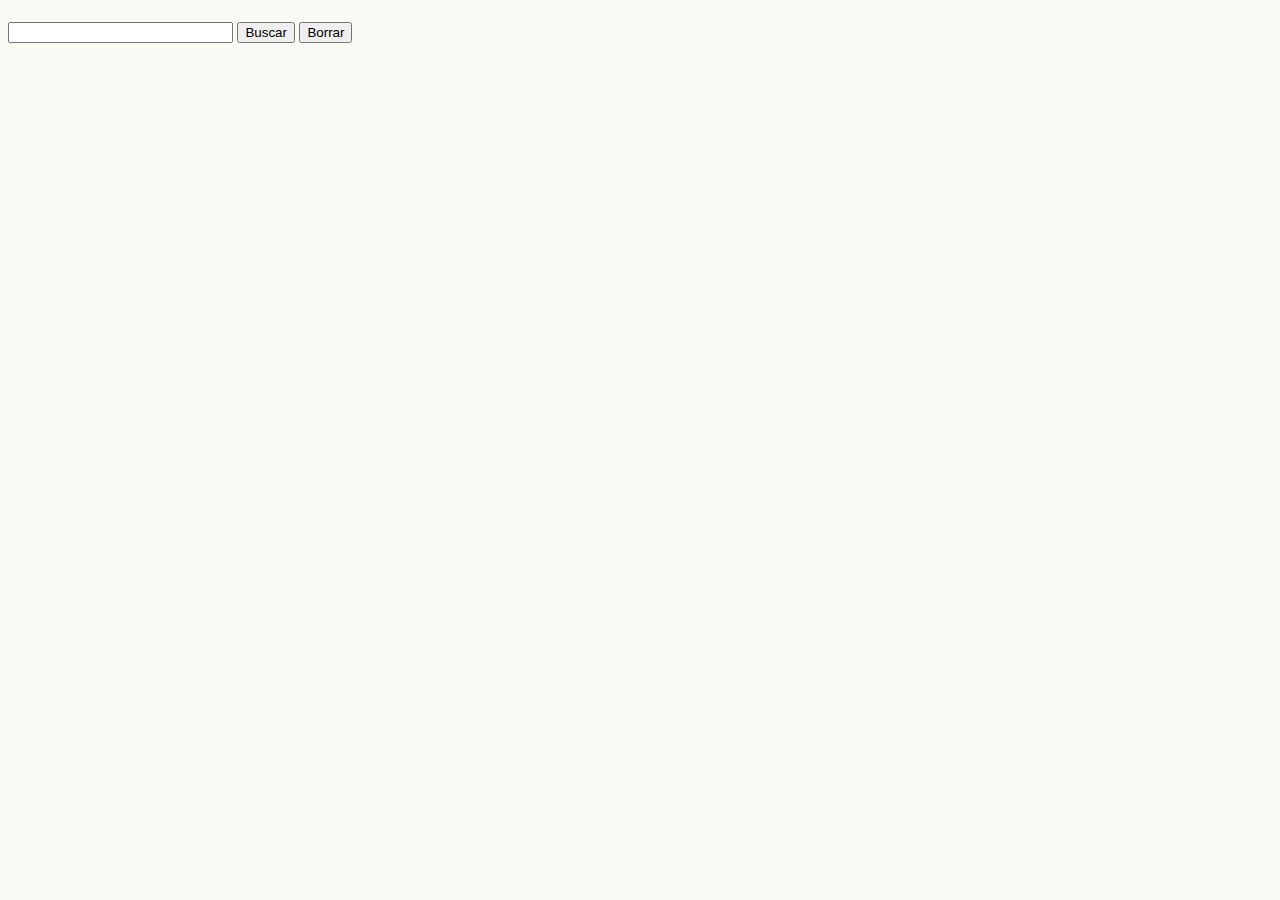
<file: parcial final LIC/menu/buscador.html>
<!DOCTYPE HTML PUBLIC "-//W3C//DTD HTML 4.01 Transitional//EN" "http://www.w3.org/TR/html4/loose.dtd">

<html>

<head>
<title>Buscador</title>
<meta HTTP-EQUIV="Content-Type" CONTENT="text/html; charset=iso-8859-1">
<script type="text/javascript" language="javascript" src="js/dbs.js"></script>
<script type="text/javascript" language="javascript" src="js/buscador.js"></script>
<script type="text/javascript" language="javascript">MuestraEstilos();</script>
</head>

<body onLoad="MuestraBuscador()">

	
	<div id="areaDatos" style="position:absolute;"></div>
</body>
</html>
</file>
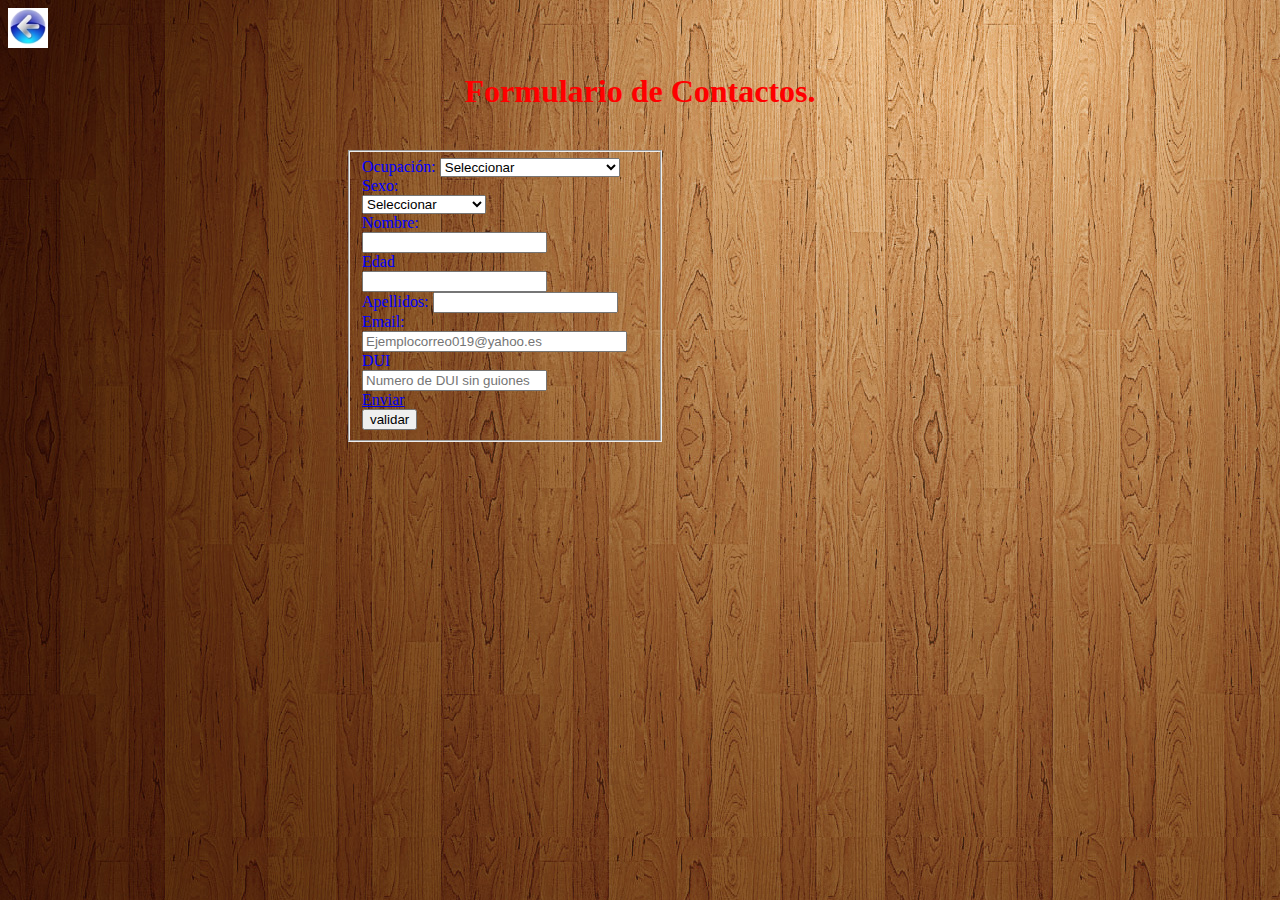
<file: parcial final LIC/menu/contactos.html>
<!DOCTYPE html>
<html>
<head>
<title></title>
<script src="js/exprecionesregulares.js"></script>
</head>
<style>

h1{
text-align:center;
color:red;
}

body{
background-image:url("imagenes/woodV.jpg");
}

fieldset{
margin-left:340px;
margin-right:610px;
margin-top:40px;
color:blue;
}

</style>

<body>
<a href="../index.html"><img src="imagenes/icono.jpg" width="40" height="40"  /></a> 

<h1>Formulario de Contactos.</h1>

<form name="conmen" method="post" action="">
                   
                    <fieldset>						                     
                            
                                <label for="name">Ocupaci&oacute;n:</label>
                                <select name="statusflight" id="statusflight" style="width: 180px;">
                                    <option value="completed_flight">Seleccionar</option>
                                    <option value="yes">Estudiante.</option>
                                    <option value="no">Trabajador Profesional.</option>
									<option value="otros">Otros.</option>
                                </select>
                            
							<br>
                            
                                <label for="name">Sexo:</label><br>
                                <select size="1" id="country" name="sexo" style="width: 124px;">
                                    
									<option selected value="">Seleccionar</option>
                                    <option value="KBL">Masculino</option>
                                    <option value="TIA">Femenino</option>
                                    
                                </select>
                            
							<br>
							
                                <label for="fname">
                                    Nombre:</label><br>
									
                               <input  id="fname"  type="text"    onkeypress="return soloLetras(event)"/>
                            
							<br>
							
							    <label for="edad">Edad</label><br>
							   
                               <input type="text" name="edad" id="edad"/>								
							<br>
							
                                <label for="apellido">
                                    Apellidos:</label>
                                
								<input id="apellido" type="text" name="apellido"  />
							
							<br>
							
							    <label for="correo">
                                    Email:</label><br>
									
                                <input id="e-mail" name="email"  type="text"  placeholder="Ejemplocorreo019@yahoo.es"  class="forminput" onclick="validar_correo();" size="30" maxlength="45" />
                     	
						    <br>
							 <label for="DUI">DUI</label><br>
		                     
							 <input id="numdui" name="numdui" type="text" placeholder="Numero de DUI sin guiones" required>
		
						
       						<br>
							
						    <div class="btnnext">
                            <a href="usuario.html" onclick="validaciones()"  >Enviar</a></div>
						<input type="submit" onclick="validaciones()" value="validar">
					</fieldset>
                    
</form>
</body>
</html>
</file>
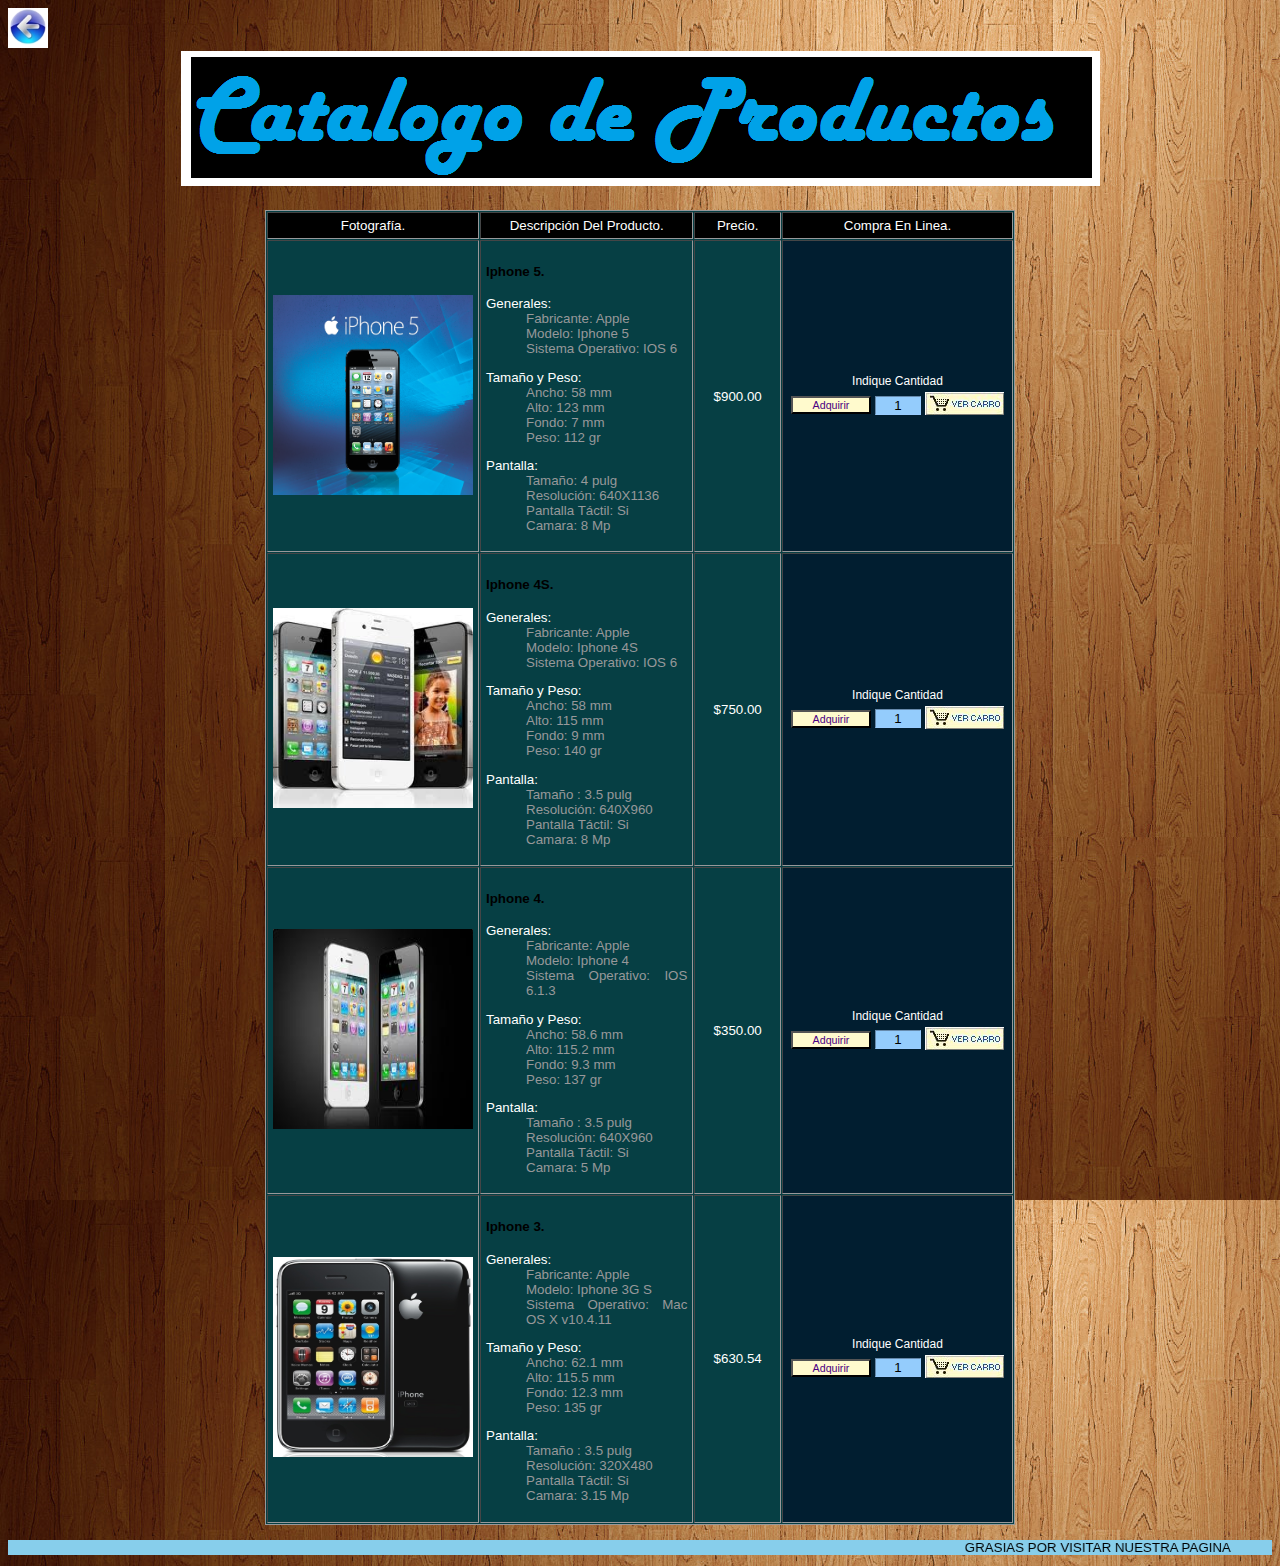
<file: parcial final LIC/menu/iphone.html>
<!DOCTYPE html >
<html>
  <head>
    <meta charset="utf8" />
    <link rel="stylesheet" href="./css/estilo.css" />
    <script type="text/javascript" src="./js/java.js"></script>
  </head>
<body>

<a href="../index.html"><img src="imagenes/icono.jpg" width="40" height="40"  /></a>
  <div class="Estilo1">
	  <img src= "imagenes/catalogo.png">
	</div>
<br>
<table width="750" border="1" align="center" cellpadding="5" cellspacing="1" class="bordetablaexterior">
<tbody>
	<tr id="uno">
		<td width="20" id="dos">
			<div align="center">
				<span class="Estilo2">Fotograf&iacute;a.</span>
			</div>
		</td>
	<td width="220" id="dos">
		<div align="center">
			<span class="Estilo2">Descripci&oacute;n Del Producto.</span>
		</div>
	</td>
	<td width="80" id="dos">
		<div align="center">
			<span class="Estilo2">Precio.</span>
		</div>
	</td>
	<td width="80" id="dos">
		<div align="center">
			<span class="Estilo2">Compra En Linea.</span>
		</div>
	</td>
	</tr>
	<tr>
		<td>
			<img src="imagenes/iphone.png" width="200" height="200" border="0">
		</td>
	<td id="tres">
	<h4>Iphone 5.</h4>
		
			<dl>
				<dt>Generales:</dt>
					<dd>Fabricante: Apple</dd>
					<dd>Modelo: Iphone 5</dd>
					<dd>Sistema Operativo: IOS 6</dd>
			</dl>
			
			<dl>
				<dt>Tamaño y Peso:</dt>
					<dd>Ancho: 58 mm</dd>
					<dd>Alto: 123 mm</dd>
					<dd>Fondo: 7 mm</dd>
					<dd>Peso: 112 gr</dd>
			</dl>
			
			<dl>
				<dt>Pantalla:</dt>
					<dd>Tamaño: 4 pulg</dd>
					<dd>Resoluci&oacute;n: 640X1136</dd>
					<dd>Pantalla T&aacute;ctil: Si</dd>
					<dd>Camara: 8 Mp</dd>
			</dl>

	</td>
	<td id="seis">$900.00</td>
	<td id="cuatro">
		<table>
			<tr>
				<td colspan="3" id="cinco">Indique Cantidad</td>
			</tr>
	<tr>
		<td>
			<form name="order">
			<input onClick="meterencarro(this.form)" type="button" id="boton" value="Adquirir">
		</td>
	<td>
		<input maxlength=2 id="inputs" size="2" value="1" name="numpedido">
	</td>
	<td>
		<a href="./pedido.html"><img src="imagenes/varcarro.jpg" width="79" height="23" border="0">
		</a>
	</td>
		<input type="hidden" value="900.00" name="precio">
		<input type="hidden" value="Iphone  5." name="producto"> 
		<input type="hidden" value="ID373-5" name="referencia">
			</form>
	</tr>
	</table>
		</td>
		</tr>
	<tr>
	<td>
	<img src="imagenes/4s.jpg" width="200" height="200" border="0">
	</td>
	<td id="tres">

		<h4>Iphone 4S.</h4>
		
			<dl>
				<dt>Generales:</dt>
					<dd>Fabricante: Apple</dd>
					<dd>Modelo: Iphone 4S</dd>
					<dd>Sistema Operativo: IOS 6</dd>
			</dl>
			
			<dl>
				<dt>Tamaño y Peso:</dt>
					<dd>Ancho: 58 mm</dd>
					<dd>Alto: 115 mm</dd>
					<dd>Fondo: 9 mm</dd>
					<dd>Peso: 140 gr</dd>
			</dl>
			
			<dl>
				<dt>Pantalla:</dt>
					<dd>Tamaño : 3.5 pulg</dd>
					<dd>Resoluci&oacute;n: 640X960</dd>
					<dd>Pantalla T&aacute;ctil: Si</dd>
					<dd>Camara: 8 Mp</dd>
			</dl>
	</td>
	<td id="seis">$750.00</td>
	<td id="cuatro">
		<table>
			<tr>
				<td colspan="3" id="cinco">Indique Cantidad</td>
			</tr>
	<tr>
	<td>
		<form name="order">
		<input onClick="meterencarro(this.form)" type="button" id="boton" value="Adquirir"></td>
	<td>
		<input maxlength=2 id="inputs" size="2" value="1" name="numpedido">
	</td>
	<td>
		<a href="./pedido.html"><img src="imagenes/varcarro.jpg" width="79" height="23" border="0">
		</a>
	</td>
		<input type="hidden" value="750.00" name="precio">
		<input type="hidden" value="Iphone  4S." name="producto"> 
		<input type="hidden" value="ID471-6" name="referencia">
		</form>
	</tr>
	</table>
		</td>
		</tr>
	<tr>
	<td>
	<img src="imagenes/iphone4.jpg" width="200" height="200" border="0">
	</td>
	<td id="tres">
	
		<h4>Iphone 4.</h4>
		
			<dl>
				<dt>Generales:</dt>
					<dd>Fabricante: Apple</dd>
					<dd>Modelo: Iphone 4</dd>
					<dd>Sistema Operativo: IOS 6.1.3</dd>
			</dl>
			
			<dl>
				<dt>Tamaño y Peso:</dt>
					<dd>Ancho: 58.6 mm</dd>
					<dd>Alto: 115.2 mm</dd>
					<dd>Fondo: 9.3 mm</dd>
					<dd>Peso: 137 gr</dd>
			</dl>
			
			<dl>
				<dt>Pantalla:</dt>
					<dd>Tamaño : 3.5 pulg</dd>
					<dd>Resoluci&oacute;n: 640X960</dd>
					<dd>Pantalla T&aacute;ctil: Si</dd>
					<dd>Camara: 5 Mp</dd>
			</dl>
	</td>
	<td id="seis">$350.00</td>
	<td id="cuatro">
	<table>
		<tr>
			<td colspan="3" id="cinco">Indique Cantidad</td>
		</tr>
	<tr>
		<td>
			<form name="order">
			<input onClick="meterencarro(this.form)" type="button" id="boton" value="Adquirir">
		</td>
		<td>
			<input maxlength=2 id="inputs" size="2" value="1" name="numpedido">
		</td>
		<td>
			<a href="./pedido.html"><img src="imagenes/varcarro.jpg" width="79" height="23" border="0">
			</a>
		</td>
			<input type="hidden" value="350.00" name="precio">
			<input type="hidden" value="Iphone  4." name="producto"> 
			<input type="hidden" value="ID214-7" name="referencia">
			</form>
	</tr>
	</table>
		</td>
		</tr>
	<tr>
		<td>
			<img src="imagenes/iphone3.jpg" width="200" height="200" border="0">
		</td>
	<td id="tres">
		
		<h4>Iphone 3.</h4>
		
			<dl>
				<dt>Generales:</dt>
					<dd>Fabricante: Apple</dd>
					<dd>Modelo: Iphone 3G S</dd>
					<dd>Sistema Operativo: Mac OS X v10.4.11</dd>
			</dl>
			
			<dl>
				<dt>Tamaño y Peso:</dt>
					<dd>Ancho: 62.1 mm</dd>
					<dd>Alto: 115.5 mm</dd>
					<dd>Fondo: 12.3 mm</dd>
					<dd>Peso: 135 gr</dd>
			</dl>
			
			<dl>
				<dt>Pantalla:</dt>
					<dd>Tamaño : 3.5 pulg</dd>
					<dd>Resoluci&oacute;n: 320X480</dd>
					<dd>Pantalla T&aacute;ctil: Si</dd>
					<dd>Camara: 3.15 Mp</dd>
			</dl>
	</td>
	<td id="seis">$630.54</td>
	<td id="cuatro">
		<table>
			<tr>
				<td colspan="3" id="cinco">Indique Cantidad</td>
			</tr>
	<tr>
		<td>
			<form name="order">
			<input onClick="meterencarro(this.form)" type="button" id="boton" value="Adquirir">
		</td>
	<td>
		<input maxlength=2 id="inputs" size="2" value="1" name="numpedido">
	</td>
	<td>
		<a href="./pedido.html"><img src="imagenes/varcarro.jpg" width="79" height="23" border="0" alt="">
		</a>
	</td>
	<input type="hidden" value="630.54" name="precio">
	<input type="hidden" value="Iphone 3." name="producto"> 
	<input type="hidden" value="ID411-8" name="referencia">
			</form>
	</tr>
	</table>
		</td>
		</tr>
</tbody>
</table>
<br>
<div align="center">
	<marquee onmouseover="this.stop()" onmouseout="this.start()" scrollamount="5" scrolldelay="50" behavior="alternate" bgcolor="skyblue">GRASIAS POR VISITAR NUESTRA PAGINA</marquee>
	<br>
	</div>
</body>
</html>
</file>
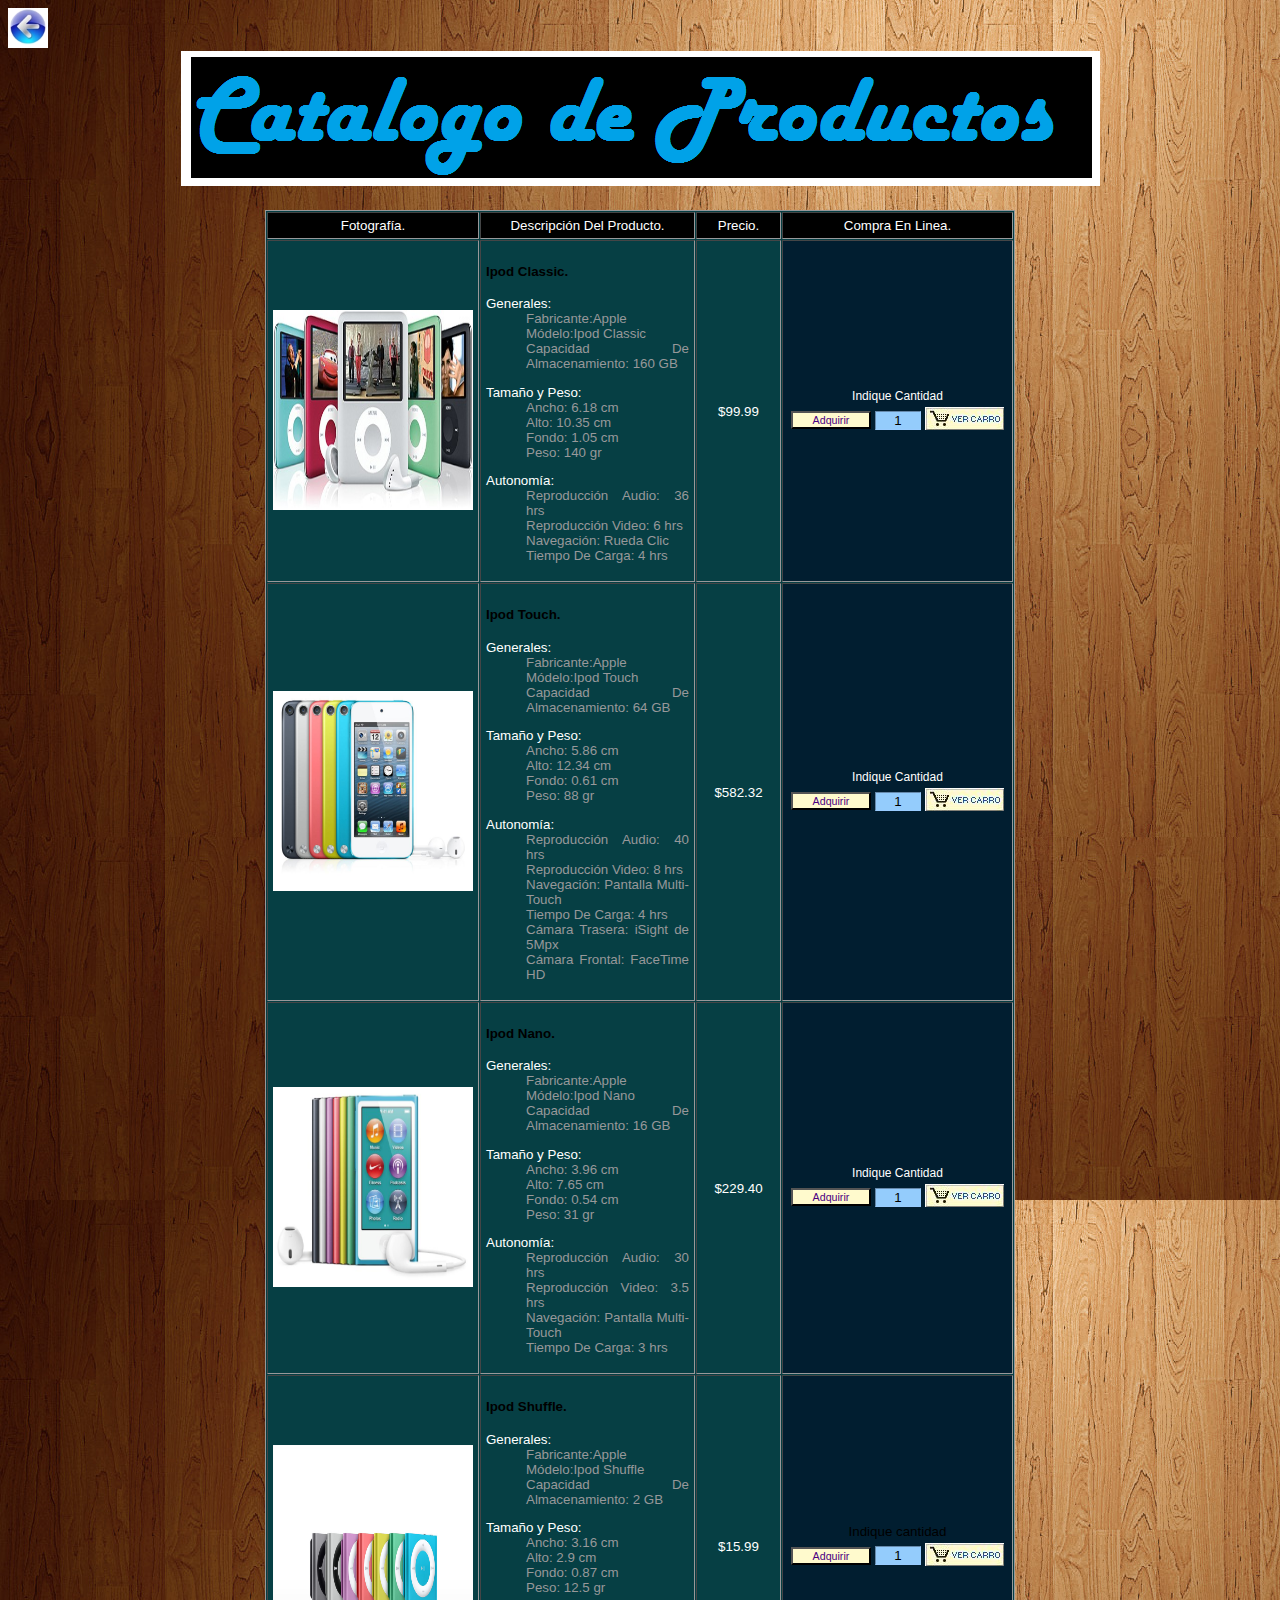
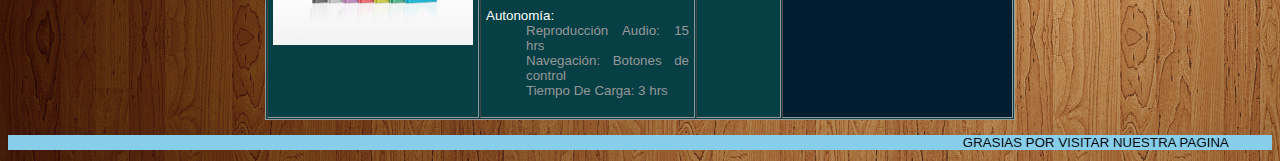
<file: parcial final LIC/menu/ipods.html>
<!DOCTYPE html >
<html>
  <head>
    <meta charset="utf8" />
    <link rel="stylesheet" href="./css/estilo.css" />
    <script type="text/javascript" src="./js/java.js"></script>
    
  </head>
<body>

<a href="../index.html"><img src="imagenes/icono.jpg" width="40" height="40"  /></a>
  <div class="Estilo1">
	  <img src= "imagenes/catalogo.png">
	</div>
<br>
<table width="750" border="1" align="center" cellpadding="5" cellspacing="1" class="bordetablaexterior">
<tbody>
	<tr id="uno">
		<td width="20" id="dos">
			<div align="center">
				<span class="Estilo2">Fotograf&iacute;a.</span>
			</div>
		</td>
		<td width="220" id="dos">
			<div align="center">
				<span class="Estilo2">Descripci&oacute;n Del Producto.</span>
			</div>
		</td>
		<td width="80" id="dos">
				<div align="center">
					<span class="Estilo2">Precio.</span>
				</div>
		</td>
		<td width="80" id="dos">
			<div align="center">
				<span class="Estilo2">Compra En Linea.</span>
			</div>
		</td>
	</tr>

	<tr>
		<td>
			<img src="imagenes/ipo1.jpg" width="200" height="200" border="0">
		</td>
	<td id="tres">
	<h4>Ipod Classic.</h4>
		
			<dl>
				<dt>Generales:</dt>
					<dd>Fabricante:Apple</dd>
					<dd>M&oacute;delo:Ipod Classic</dd>
					<dd>Capacidad De Almacenamiento: 160 GB</dd>
			</dl>
			
			<dl>
				<dt>Tamaño y Peso:</dt>
					<dd>Ancho: 6.18 cm</dd>
					<dd>Alto: 10.35 cm</dd>
					<dd>Fondo: 1.05 cm</dd>
					<dd>Peso: 140 gr</dd>
			</dl>
			
			<dl>
				<dt>Autonom&iacute;a:</dt>
					<dd>Reproducci&oacute;n Audio: 36 hrs</dd>
					<dd>Reproducci&oacute;n Video: 6 hrs</dd>
					<dd>Navegaci&oacute;n: Rueda Clic</dd>
					<dd>Tiempo De Carga: 4 hrs </dd>
			</dl>

	</td>
	<td id="seis">$99.99</td>
	<td id="cuatro">
		<table>
			<tr>
			<td colspan="3" id="cinco">Indique Cantidad</td>
			</tr>
	<tr>
		<td>
			<form name="order">
			<input onClick="meterencarro(this.form)" type="button" id="boton" value="Adquirir">
		</td>
		<td>
			<input maxlength=2 id="inputs" size="2" value="1" name="numpedido">
		</td>
		<td>
			<a href="./pedido.html">
				<img src="imagenes/varcarro.jpg" width="79" height="23" border="0">
			</a>
		</td>
		<input type="hidden" value="99.99" name="precio">
		<input type="hidden" value="Ipod Classic." name="producto"> 
		<input type="hidden" value="ID375-7" name="referencia">
			</form>
	</tr>
	</table>
		</td>
		</tr>
	<tr>
		<td>
			<img src="imagenes/ipo2.jpg" width="200" height="200" border="0">
	</td>
	<td id="tres">

		<h4>Ipod Touch.</h4>
		
				<dl>
				<dt>Generales:</dt>
					<dd>Fabricante:Apple</dd>
					<dd>M&oacute;delo:Ipod Touch </dd>
					<dd>Capacidad De Almacenamiento: 64 GB</dd>
			</dl>
			
			<dl>
				<dt>Tamaño y Peso:</dt>
					<dd>Ancho: 5.86 cm</dd>
					<dd>Alto: 12.34 cm</dd>
					<dd>Fondo: 0.61 cm</dd>
					<dd>Peso: 88 gr</dd>
			</dl>
			
			<dl>
				<dt>Autonom&iacute;a:</dt>
					<dd>Reproducci&oacute;n Audio: 40 hrs</dd>
					<dd>Reproducci&oacute;n Video: 8 hrs</dd>
					<dd>Navegaci&oacute;n: Pantalla Multi-Touch</dd>
					<dd>Tiempo De Carga: 4 hrs </dd>
					<dd>C&aacute;mara Trasera: iSight de 5Mpx </dd>
				    <dd>C&aacute;mara Frontal: FaceTime HD </dd>
			</dl>
	</td>
	<td id="seis">$582.32</td>
	<td id="cuatro">
		<table>
			<tr>
				<td colspan="3" id="cinco">Indique Cantidad</td>
			</tr>
	<tr>
		<td>
			<form name="order">
			<input onClick="meterencarro(this.form)" type="button" id="boton" value="Adquirir">
		</td>
	<td>
		<input maxlength=2 id="inputs" size="2" value="1" name="numpedido">
	</td>
	<td>
		<a href="./pedido.html">
			<img src="imagenes/varcarro.jpg" width="79" height="23" border="0">
		</a>
	</td>
		<input type="hidden" value="582.32" name="precio">
		<input type="hidden" value="Ipod Touch." name="producto"> 
		<input type="hidden" value="ID476-7" name="referencia">
			</form>
	</tr>
	</table>
		</td>
		</tr>
	<tr>
		<td>
			<img src="imagenes/ipo3.jpg" width="200" height="200" border="0">
	</td>
	<td id="tres">
	
		<h4>Ipod Nano.</h4>
		
			<dl>
				<dt>Generales:</dt>
					<dd>Fabricante:Apple</dd>
					<dd>M&oacute;delo:Ipod Nano</dd>
					<dd>Capacidad De Almacenamiento: 16 GB</dd>
			</dl>
			
			<dl>
				<dt>Tamaño y Peso:</dt>
					<dd>Ancho: 3.96 cm</dd>
					<dd>Alto: 7.65 cm</dd>
					<dd>Fondo: 0.54 cm</dd>
					<dd>Peso: 31 gr</dd>
			</dl>
			
			<dl>
				<dt>Autonom&iacute;a:</dt>
					<dd>Reproducci&oacute;n Audio: 30 hrs</dd>
					<dd>Reproducci&oacute;n Video: 3.5 hrs</dd>
					<dd>Navegaci&oacute;n: Pantalla Multi-Touch</dd>
					<dd>Tiempo De Carga: 3 hrs </dd>
			</dl>
	</td>
	<td id="seis">$229.40</td>
	<td id="cuatro">
		<table>
			<tr>
				<td colspan="3" id="cinco">Indique Cantidad</td>
			</tr>
	<tr>
		<td>
			<form name="order">
			<input onClick="meterencarro(this.form)" type="button" id="boton" value="Adquirir">
		</td>
	<td>
		<input maxlength=2 id="inputs" size="2" value="1" name="numpedido">
	</td>
	<td>
		<a href="./pedido.html">
			<img src="imagenes/varcarro.jpg" width="79" height="23" border="0">
		</a>
	</td>
	<input type="hidden" value="229.40" name="precio">
	<input type="hidden" value="Ipod Nano." name="producto"> 
	<input type="hidden" value="ID217-5" name="referencia">
			</form>
	</tr>
	</table>
		</td>
		</tr>
	<tr>
		<td>
			<img src="imagenes/ipo4.jpg" width="200" height="200" border="0">
		</td>
	<td id="tres">

		<h4>Ipod Shuffle.</h4>
		
			<dl>
				<dt>Generales:</dt>
					<dd>Fabricante:Apple</dd>
					<dd>M&oacute;delo:Ipod Shuffle</dd>
					<dd>Capacidad De Almacenamiento: 2 GB</dd>
			</dl>
			
			<dl>
				<dt>Tamaño y Peso:</dt>
					<dd>Ancho: 3.16 cm</dd>
					<dd>Alto: 2.9 cm</dd>
					<dd>Fondo: 0.87 cm</dd>
					<dd>Peso: 12.5 gr</dd>
			</dl>
			
			<dl>
				<dt>Autonom&iacute;a:</dt>
					<dd>Reproducci&oacute;n Audio: 15 hrs</dd>
					<dd>Navegaci&oacute;n: Botones de control</dd>
					<dd>Tiempo De Carga: 3 hrs </dd>
			</dl>
	</td>
	<td id="seis">$15.99</td>
	<td id="cuatro">
		<table>
			<tr>
				<td colspan="3" id=cinco">Indique cantidad</td>
			</tr>
	<tr>
	<td>
		<form name="order">
		<input onClick="meterencarro(this.form)" type="button" id="boton" value="Adquirir">
	</td>
	<td>
		<input maxlength=2 id="inputs" size="2" value="1" name="numpedido">
	</td>
	<td>
		<a href="./pedido.html"><img src="imagenes/varcarro.jpg" width="79" height="23" border="0">
		</a>
	</td>
	<input type="hidden" value="15.99" name="precio">
	<input type="hidden" value="Ipod Shuffle." name="producto"> 
	<input type="hidden" value="ID418-3" name="referencia">
		</form>
	</tr>
	</table>
		</td>
		</tr>
</tbody>
</table>
<br>
<div align="center">
	<marquee onmouseover="this.stop()" onmouseout="this.start()" scrollamount="5" scrolldelay="50" behavior="alternate" bgcolor="skyblue">GRASIAS POR VISITAR NUESTRA PAGINA</marquee>
	<br>
	</div>
</body>
</html>
</file>
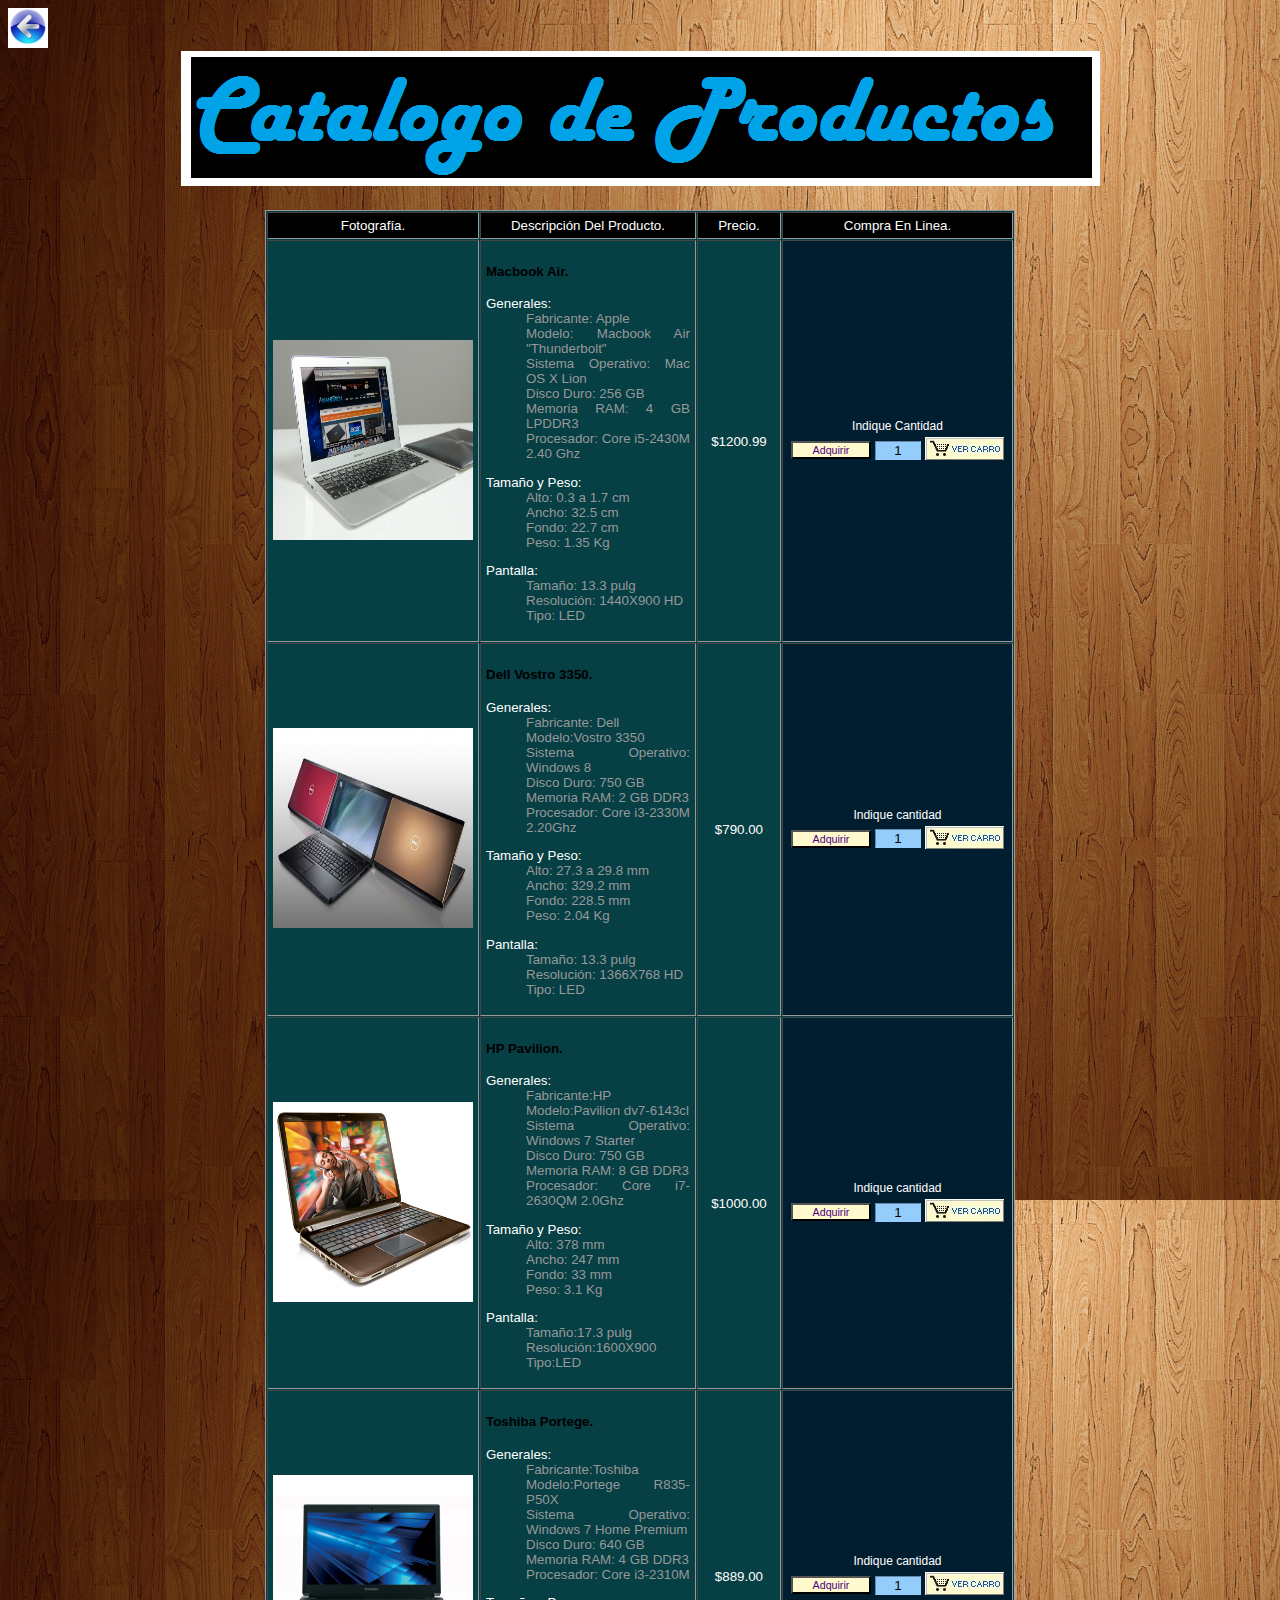
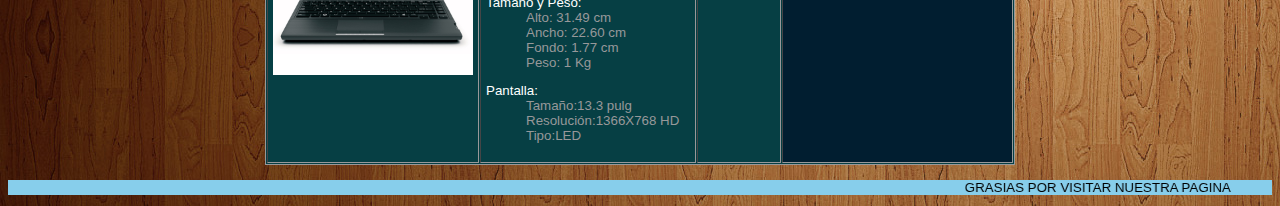
<file: parcial final LIC/menu/laptops.html>
<!DOCTYPE html >
<html>
  <head>
    <meta charset="utf8" />
    <link rel="stylesheet" href="./css/estilo.css" />
    <script type="text/javascript" src="./js/java.js"></script>
  </head>
<body>

<a href="../index.html"><img src="imagenes/icono.jpg" width="40" height="40"  /></a>
	<div class="Estilo1">
	  <img src= "imagenes/catalogo.png">
	  
	</div>
<br>
<table width="750" border="1" align="center" cellpadding="5" cellspacing="1" class="bordetablaexterior">
<tbody>
	<tr id="uno">
		<td width="20" id="dos" >
			<div align="center">
				<span class="Estilo2">Fotograf&iacute;a. </span>
			</div>
		</td>
		<td width="220" id="dos" >
			<div align="center">
				<span class="Estilo2">Descripci&oacute;n Del Producto. </span>
			</div>
		</td>
		<td width="80" id="dos" >
			<div align="center">
				<span class="Estilo2">Precio.</span>
			</div>
		</td>
		<td width="80" id="dos">
			<div align="center">
				<span class="Estilo2">Compra En Linea.</span>
			</div>
		</td>
	</tr>
	
	<tr>
	<td>
		<img src="imagenes/lap1.jpg" width="200" height="200" border="0">
	</td>
	<td id="tres">
	<h4>Macbook Air.</h4>
		
			<dl>
				<dt>Generales:</dt>
					<dd>Fabricante: Apple</dd>
					<dd>Modelo: Macbook Air "Thunderbolt"</dd>
					<dd>Sistema Operativo: Mac OS X Lion</dd>
					<dd>Disco Duro: 256 GB</dd>
					<dd>Memoria RAM: 4 GB LPDDR3</dd>
					<dd>Procesador: Core i5-2430M 2.40 Ghz</dd>
			</dl>
			
			<dl>
				<dt>Tamaño y Peso:</dt>
					<dd>Alto: 0.3 a 1.7 cm</dd>
					<dd>Ancho: 32.5 cm</dd>
					<dd>Fondo: 22.7 cm</dd>
					<dd>Peso: 1.35 Kg</dd>
			</dl>
			
			<dl>
				<dt>Pantalla:</dt>
					<dd>Tamaño: 13.3 pulg</dd>
					<dd>Resoluci&oacute;n: 1440X900 HD</dd>
					<dd>Tipo: LED</dd>
			</dl>

	</td>
	<td id="seis">$1200.99</td>
	<td id="cuatro">
	<table>
		<tr>
			<td colspan="3" id="cinco">Indique Cantidad</td>
		</tr>
	<tr>
		<td>
			<form name="order">
			<input onClick="meterencarro(this.form)" type="button" id="boton" value="Adquirir">
		</td>
		<td>
			<input maxlength=2 id="inputs" size="2" value="1" name="numpedido">
		</td>
		<td>
			<a href="./pedido.html">
				<img src="imagenes/varcarro.jpg" width="79" height="23" border="0">
			</a>
		</td>
		<input type="hidden" value="1200.99" name="precio">
		<input type="hidden" value="Macbook Air" name="producto"> 
		<input type="hidden" value="ID371-7" name="referencia">
			</form>
	</tr>
	</table>
		</td>
		</tr>
	
	<tr>
		<td>
			<img src="imagenes/lap2.jpg" width="200" height="200" border="0">
		</td>
	<td id="tres">
		<h4>Dell Vostro 3350.</h4>
			
			<dl>
				<dt>Generales:</dt>
					<dd>Fabricante: Dell</dd>
					<dd>Modelo:Vostro 3350</dd>
					<dd>Sistema Operativo: Windows 8</dd>
					<dd>Disco Duro: 750 GB</dd>
					<dd>Memoria RAM: 2 GB DDR3</dd>
					<dd>Procesador: Core i3-2330M 2.20Ghz</dd>
			</dl>
			
			<dl>
				<dt>Tamaño y Peso:</dt>
					<dd>Alto: 27.3 a 29.8 mm</dd>
					<dd>Ancho: 329.2 mm</dd>
					<dd>Fondo: 228.5 mm</dd>
					<dd>Peso: 2.04 Kg</dd>
			</dl>
			
			<dl>
				<dt>Pantalla:</dt>
					<dd>Tamaño: 13.3 pulg</dd>
					<dd>Resoluci&oacute;n: 1366X768 HD</dd>
					<dd>Tipo: LED</dd>
			</dl>
	</td>
	<td id="seis">$790.00</td>
	<td id="cuatro">
	<table>
		<tr>
			<td colspan="3" id="cinco">Indique cantidad</td>
		</tr>
	<tr>
		<td>
			<form name="order">
			<input onClick="meterencarro(this.form)" type="button" id="boton" value="Adquirir"></td>
		<td>
			<input maxlength=2 id="inputs" size="2" value="1" name="numpedido"></td>
		<td>
			<a href="./pedido.html">
				<img src="imagenes/varcarro.jpg" width="79" height="23" border="0">
			</a>
		</td>
			<input type="hidden" value="790.00" name="precio">
			<input type="hidden" value="Dell Vostro 3350" name="producto"> 
			<input type="hidden" value="ID472-7" name="referencia">
			</form>
	</tr>
	</table>
		</td>
		</tr>
<tr>
<td>
	<img src="imagenes/lap3.jpg" width="200" height="200" border="0" alt="">
</td>
<td id="tres">
	
		<h4>HP Pavilion.</h4>
		
			<dl>
				<dt>Generales:</dt>
					<dd>Fabricante:HP</dd>
					<dd>Modelo:Pavilion dv7-6143cl</dd>
					<dd>Sistema Operativo: Windows 7 Starter</dd>
					<dd>Disco Duro: 750 GB</dd>
					<dd>Memoria RAM: 8 GB DDR3</dd>
					<dd>Procesador: Core i7-2630QM 2.0Ghz</dd>
			</dl>
			
			<dl>
				<dt>Tamaño y Peso:</dt>
					<dd>Alto: 378 mm</dd>
					<dd>Ancho: 247 mm</dd>
					<dd>Fondo: 33 mm</dd>
					<dd>Peso: 3.1 Kg</dd>
			</dl>
			
			<dl>
				<dt>Pantalla:</dt>
					<dd>Tamaño:17.3 pulg</dd>
					<dd>Resoluci&oacute;n:1600X900</dd>
					<dd>Tipo:LED</dd>
			</dl>
	</td>
	<td id="seis">$1000.00</td>
	<td id="cuatro">
		<table>
			<tr>
				<td colspan="3" id="cinco">Indique cantidad</td>
			</tr>
	<tr>
		<td>
			<form name="order">
			<input onClick="meterencarro(this.form)" type="button" id="boton" value="Adquirir">
		</td>
	<td>
		<input maxlength=2 id="inputs" size="2" value="1" name="numpedido">
	</td>
	<td>
		<a href="./pedido.html">
			<img src="imagenes/varcarro.jpg" width="79" height="23" border="0">
		</a>
	</td>
		<input type="hidden" value="1000.00" name="precio">
		<input type="hidden" value="HP Pavilion" name="producto"> 
		<input type="hidden" value="ID213-5" name="referencia">
			</form>
	</tr>
	</table>
		</td>
		</tr>
	<tr>
	<td>
		<img src="imagenes/lap4.jpg" width="200" height="200" border="0">
	</td>
	<td id="tres">
	
		<h4>Toshiba Portege.</h4>
		
			<dl>
				<dt>Generales:</dt>
					<dd>Fabricante:Toshiba</dd>
					<dd>Modelo:Portege R835-P50X</dd>
					<dd>Sistema Operativo: Windows 7 Home Premium</dd>
					<dd>Disco Duro: 640 GB</dd>
					<dd>Memoria RAM: 4 GB DDR3</dd>
					<dd>Procesador: Core i3-2310M </dd>
			</dl>
			
			<dl>
				<dt>Tamaño y Peso:</dt>
					<dd>Alto: 31.49 cm</dd>
					<dd>Ancho: 22.60 cm</dd>
					<dd>Fondo: 1.77 cm</dd>
					<dd>Peso: 1 Kg</dd>
			</dl>
			
			<dl>
				<dt>Pantalla:</dt>
					<dd>Tamaño:13.3 pulg</dd>
					<dd>Resoluci&oacute;n:1366X768 HD</dd>
					<dd>Tipo:LED</dd>
			</dl>
	</td>
	<td id="seis">$889.00</td>
	<td id="cuatro">
		<table>
			<tr>
				<td colspan="3" id="cinco">Indique cantidad</td>
			</tr>
	<tr>
		<td>
			<form name="order">
			<input onClick="meterencarro(this.form)" type="button" id="boton" value="Adquirir">
		</td>
	<td>
		<input maxlength=2 id="inputs" size="2" value="1" name="numpedido">
	</td>
	<td>
		<a href="./pedido.html">
			<img src="imagenes/varcarro.jpg" width="79" height="23" border="0">
		</a>
	</td>
		<input type="hidden" value="889.00" name="precio">
		<input type="hidden" value="Toshiba Portege" name="producto"> 
		<input type="hidden" value="ID414-3" name="referencia">
			</form>
	</tr>
	</table>
		</td>
		</tr>
</tbody>
</table>
	<br>
<div align="center">
	<marquee onmouseover="this.stop()" onmouseout="this.start()" scrollamount="5" scrolldelay="50" behavior="alternate" bgcolor="skyblue">GRASIAS POR VISITAR NUESTRA PAGINA</marquee>
	<br>
	</div>
</body>
</html>
</file>
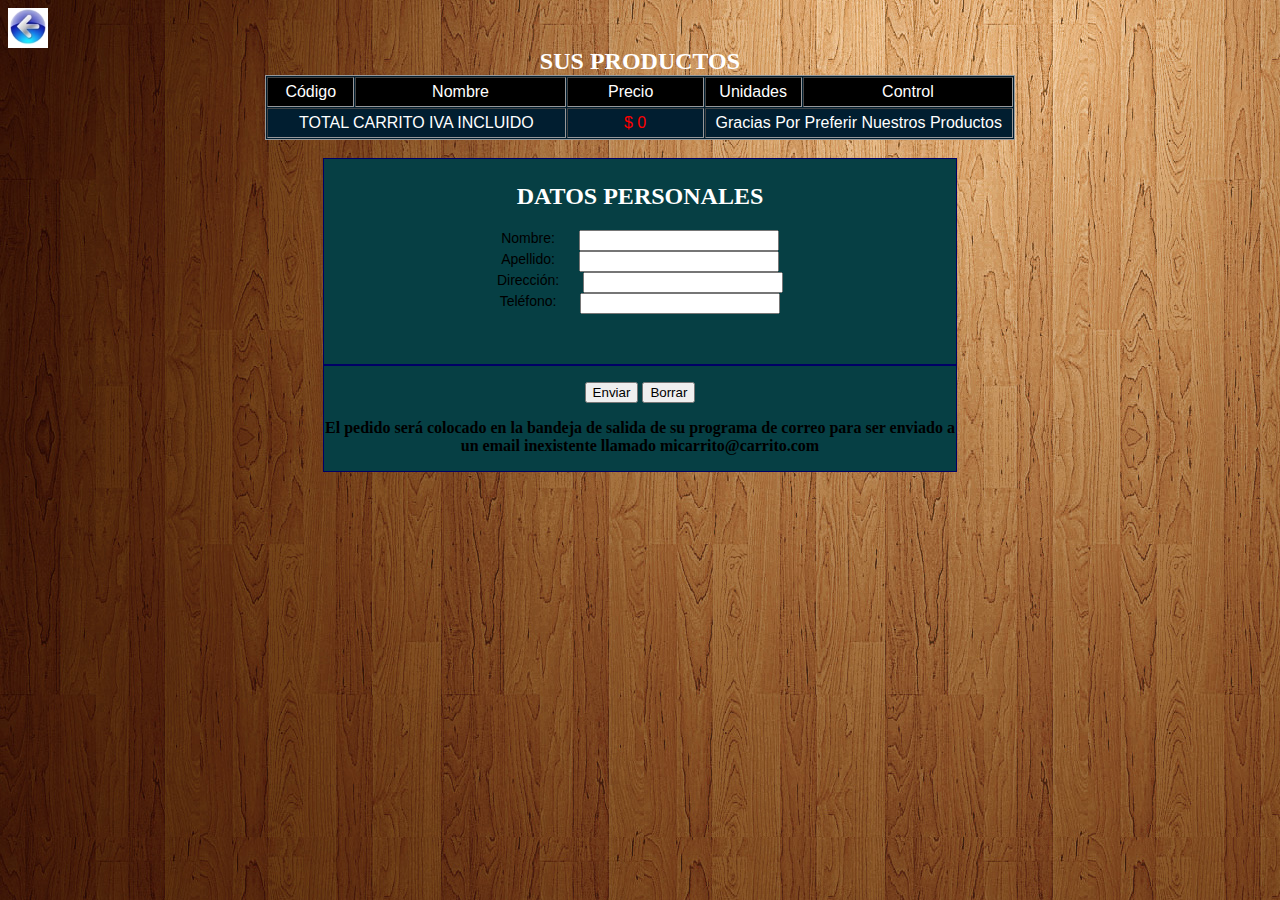
<file: parcial final LIC/menu/pedido.html>
<html>
<head>
<title>Hoja de pedido</title>
<meta http-equiv="Content-Type" content="text/html; charset=iso-8859-1">
<link rel="stylesheet" href="./css/estilopedido.css" />
<script type="text/javascript" src="./js/javapedido.js"></script>
</head>
<body>
<a href="../index.html"><img src="imagenes/icono.jpg" width="40" height="40"  /></a>
	<div align="center" class="Estilo4">SUS PRODUCTOS</div>
	<form action="mailto:micarrito@carrito.com" method="post" enctype="text/plain">
	<table width="750" border="1" align="center" cellpadding="5" cellspacing="1" class="bordetablaexterior">
	<tbody>
		<tr id="uno">
			<td width="50" id="dos">
				<div align="center">
					<span class="Estilo5">&nbsp;C�digo&nbsp;</span>
				</div>
			</td>
			<td width="160" id="dos">
				<div align="center">
					<span class="Estilo5">Nombre</span>
				</div>
			</td>
			<td width="100" id="dos">
				<div align="center">
					<span class="Estilo5">&nbsp;Precio &nbsp;&nbsp;</span>
				</div>
			</td>
			<td width="40" id="dos">
				<div align="center">
					<span class="Estilo5">Unidades</span>
				</div>
			</td>
			<td width="160" id="dos">
				<div align="center">
					<span class="Estilo5">Control</span>
				</div>
			</td>
		</tr>
	<script language=JavaScript>
	visualizarcarrito();
	</script>
	</tbody>
	</table>
	<br>
	<div align="center">
		<div class="marco">
			<p class="Estilo4" ><h2>DATOS PERSONALES</h2>
	<div>
		<p>
			<span class="Estilo3">
				<label>Nombre:</label> 
			<input type="text" name="Nombre" id="inputs">
		<br>
				<label>Apellido:</label> 
			<input type="text" name="Apellido" id="inputs">
				
		<br>
				<label>Direcci&oacute;n:</label>
		
			<input type="text" name="Direcci�n" id="inputs">
		<br>
				<label>Tel&eacute;fono:</label> 
				<input type="text" name="Tel�fono" id="inputs">
			</span>
			
			
			</p>
  <p>
	  <br>
  </p>
	</div>
	</div>
	<div align="center" class="marco">
		<p>
			<input type="SUBMIT" value="Enviar" id="boton">
			<input type="RESET" value="Borrar" id="boton">
		</p>
	<p class="Estilo6" >El pedido ser� colocado en la bandeja de salida de su
programa de correo para ser enviado a un email inexistente llamado micarrito@carrito.com
	<p class="Estilo6" >
	</div>
	</div>
	<br>
	</form>
</body>
</html>
</file>
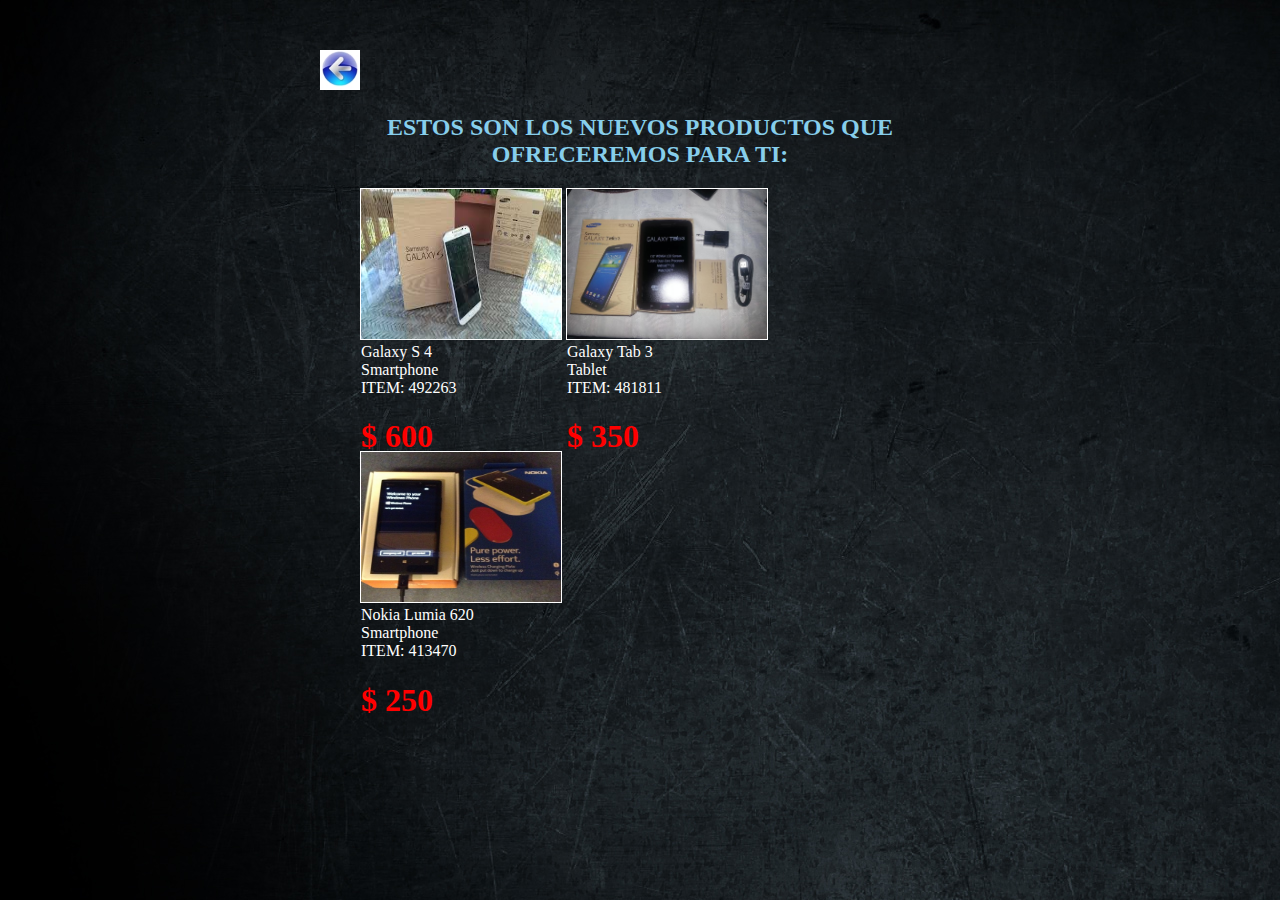
<file: parcial final LIC/menu/productos_nuevos.html>
<!DOCTYPE html>
<html>
<head>
    <title>Catalogo De Productos.</title>
     <link rel="stylesheet" href="css/estilo1.css" />
     <script src="js/jquery.js"></script>
	 <style>
	 
	 li{
	 color:white;
	 }
	 
	 h2{
	 color:skyblue;
	 }
	 
	 </style>
    <meta charset="UTF8">		
	<script>
		var imagen = new Array();
		imagen[0] = "imagenes/telefono.jpg";
		imagen[1] = "imagenes/tablet.jpg";
		imagen[2] = "imagenes/nokia.jpg";

$(document).ready(function(){
	setInterval(NextSlider, 5000);
$("#opentel").attr("src", imagen[0]);
$("#opentab").attr("src", imagen[1]);
$("#opennok").attr("src", imagen[2]);
	  $('#opentel').click(function(){
        $('#popup').fadeIn('slow');
    });
    $('#close').click(function(){
        $('#popup').fadeOut('slow');
    });
		
	$('#opentab').click(function(){
        $('#popup2').fadeIn('slow');
    });
    $('#close2').click(function(){
        $('#popup2').fadeOut('slow');
    });
	
	$('#opennok').click(function(){
        $('#popup3').fadeIn('slow');
    });
    $('#close3').click(function(){
        $('#popup3').fadeOut('slow');
    });
    
$('#menu').lksMenu(); 
	});
var i=0;
function NextSlider() {
	if ( i < 3 ){
	
	$('#imgslider').attr("src", imagen[i]);
	$('#imgslider').slideDown('slow');
	i = 1+i;
	if ( i == 3 ){
	i = 0;
	}
	}

}
		</script>	
</head>
<body>   
<a href="../index.html"><img src="imagenes/icono.jpg" width="40" height="40"  /></a>		
<section id="articulos">
		<h2>ESTOS SON LOS NUEVOS PRODUCTOS QUE OFRECEREMOS PARA TI:</h2>
		<ul id="listaArticulos">
			<li id="tel"><img href="#" id="opentel" ></img>Galaxy S 4<br>Smartphone<br>ITEM: 492263<br><h1 id=precio>$ 600</h1></li>
			<li id="tab"><img href="#" id="opentab" ></img>Galaxy Tab 3<br>Tablet<br>ITEM: 481811<br><h1 id=precio>$ 350</h1></li>
			<li id="nok"><img href="#" id="opennok" ></img><br>Nokia Lumia 620<br>Smartphone<br>ITEM: 413470<br><h1 id=precio>$ 250</h1></li>
		</ul>
<div id="popup" style="display: none;">
    <div class="content-popup" >
	<table>
		<tr>
			<td> <img id="telefono" src="imagenes/telefono.jpg"></img></td>
			<td>
			<p>El Samsung Galaxy S 4 es la cuarta entrega de la serie Galaxy S, esta vez con una pantalla de 4.99 pulgadas Full HD Super AMOLED y 441ppi, c&aacute;mara trasera de 13 megapixels, c&aacute;mara frontal de 2 megapixels, 2GB de RAM, procesador Exynos 5 Octa para la versi&oacute;n 3G o Snapdragon 600 para la versi&oacute;n LTE, 16GB/32GB/64GB de almacenamiento interno.</p>			
				<ul id="detalle">
					<li>Modelo:	 Galaxy S 4</li>
					<li>Existencias Disponibles:  0</li>
					<li>Marca:  Samsung</li> 
				</ul>
			 </td>
		</tr>
	</table>
        <div class="close"><a href="#" id="close">cerrar</a></div>
    </div>
</div>
<div id="popup2" style="display: none;">
    <div class="content-popup" >
	<table>
		<tr>
			<td> <img id="tablet" src="imagenes/tablet.jpg"></img></td>
			<td>
			<p>El Samsung Galaxy Tab 3 es la tercera generaci&oacute;n de tablets Galaxy Tab que adopta el nuevo dise&ntilde;o de Samsung con la tecla de inicio y un par de botones. En cuanto a caracter&iacute;sticas no tiene grandes diferencias, con una pantalla de 7 pulgadas a 1024 x 600 pixels, procesador dual-core a 1.2GHz, 1GB de RAM, 8GB o 16GB de almacenamiento.</p>			
				<ul id="detalle">
					<li>Modelo:	Galaxy Tab 3</li>
					<li>Existencias Disponibles: 0</li>
					<li>Marca:  Samsung</li>
				</ul>
			 </td>
		</tr>
	</table>
        <div class="close"><a href="#" id="close2">cerrar</a></div>
		
    </div>
</div>
<div id="popup3" style="display: none;">
    <div class="content-popup" >
	<table>
		<tr>
			<td> <img id="nokia" src="imagenes/nokia.jpg"></img></td>
			<td>
			<p>El Nokia Lumia 620 es el smartphone Windows Phone 8 m&aacute;s econ&oacute;mico del fabricante a la fecha. Posee una pantalla ClearBlack TFT LCD de 3.8 pulgadas, c&aacute;mara trasera de 5 megapixels con flash LED, c&aacute;mara frontal VGA, procesador dual-core Snapdragon S4 Plus a 1GHz, 512MB de RAM, 8GB de almacenamiento interno expandible mediante memorias microSD y un cuerpo de policarbonato trasl&uacute;cido de doble color, para dise&ntilde;os m&aacute;s llamativos..</p>			
				<ul id="detalle">
					<li>Modelo:	Lumia 620</li>
					<li>Existencias Disponibles:  No</li>
					<li>Marca:  Nokia</li>
				</ul>
			 </td>
		</tr>
	</table>
        <div class="close"><a href="#" id="close3">cerrar</a></div>	
</body>
</html>
</file>
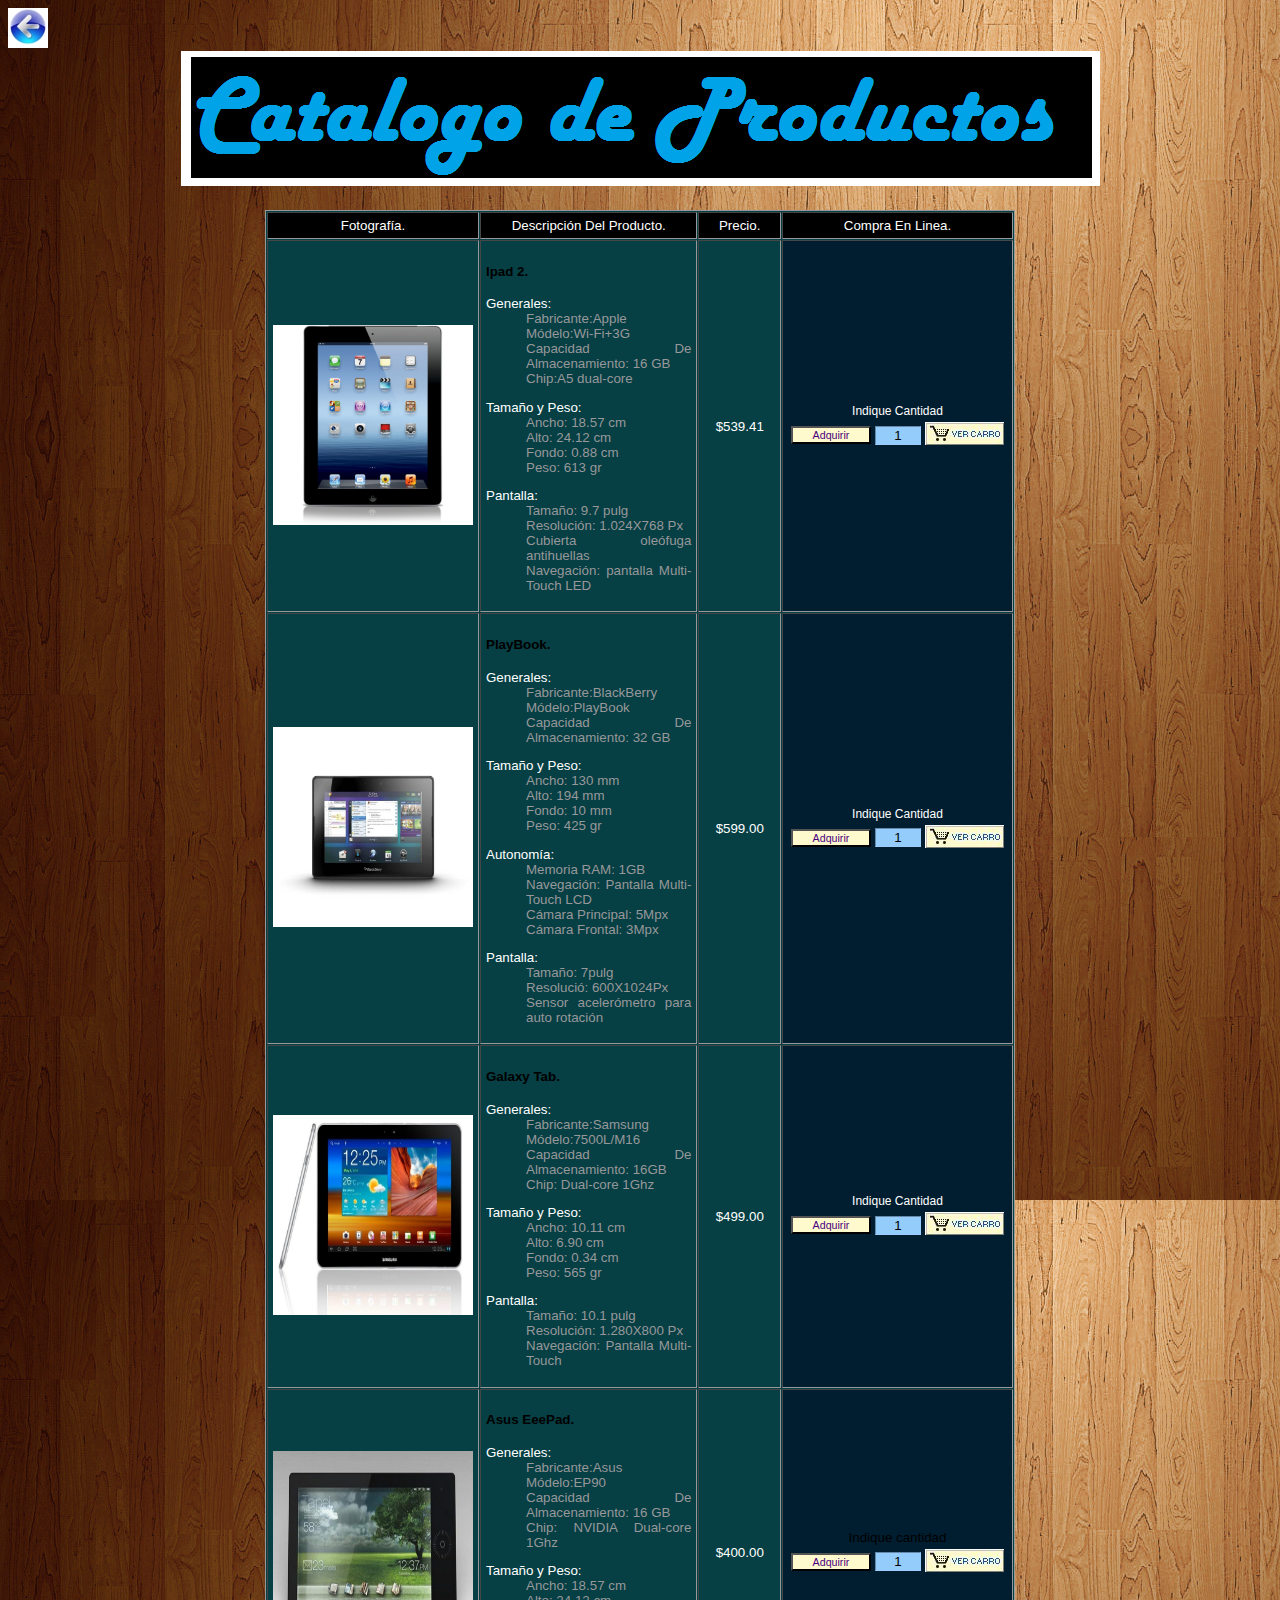
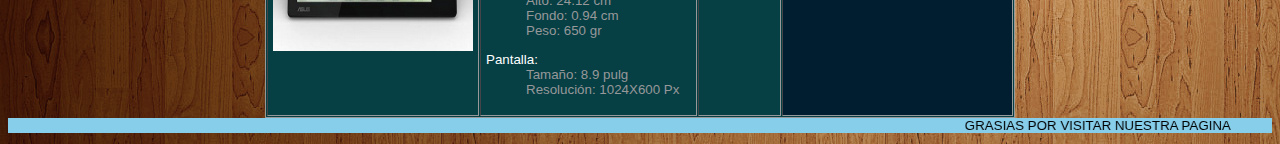
<file: parcial final LIC/menu/tablets.html>
<!DOCTYPE html >
<html>
  <head>
    <meta charset="utf8" />
    <link rel="stylesheet" href="./css/estilo.css" />
    <script type="text/javascript" src="./js/java.js"></script>
  </head>
<body>

<a href="../index.html"><img src="imagenes/icono.jpg" width="40" height="40"  /></a>
  <div class="Estilo1">
	  <img src= "imagenes/catalogo.png">
	</div>
<br>
<table width="750" border="1" align="center" cellpadding="5" cellspacing="1" class="bordetablaexterior">
<tbody>
	<tr id="uno">
		<td width="20" id="dos">
			<div align="center">
				<span class="Estilo2">Fotograf&iacute;a.</span>
			</div>
		</td>
		<td width="220" id="dos">
			<div align="center">
				<span class="Estilo2">Descripci&oacute;n Del Producto.</span>
			</div>
		</td>
		<td width="80" id="dos">
				<div align="center">
					<span class="Estilo2">Precio.</span>
				</div>
		</td>
		<td width="80" id="dos">
			<div align="center">
				<span class="Estilo2">Compra En Linea.</span>
			</div>
		</td>
	</tr>

	<tr>
		<td>
			<img src="imagenes/tab1.jpg" width="200" height="200" border="0">
		</td>
	<td id="tres">
	<h4>Ipad 2.</h4>
		
			<dl>
				<dt>Generales:</dt>
					<dd>Fabricante:Apple</dd>
					<dd>M&oacute;delo:Wi-Fi+3G</dd>
					<dd>Capacidad De Almacenamiento: 16 GB</dd>
					<dd>Chip:A5 dual-core</dd>
			</dl>
			
			<dl>
				<dt>Tamaño y Peso:</dt>
					<dd>Ancho: 18.57 cm</dd>
					<dd>Alto: 24.12 cm</dd>
					<dd>Fondo: 0.88 cm</dd>
					<dd>Peso: 613 gr</dd>
			</dl>
			
			<dl>
				<dt>Pantalla:</dt>
					<dd>Tamaño: 9.7 pulg</dd>
					<dd>Resoluci&oacute;n: 1.024X768 Px</dd>
					<dd>Cubierta ole&oacute;fuga antihuellas</dd>
					<dd>Navegaci&oacute;n: pantalla Multi-Touch LED </dd>
			</dl>

	</td>
	<td id="seis">$539.41</td>
	<td id="cuatro">
		<table>
			<tr>
			<td colspan="3" id="cinco">Indique Cantidad</td>
			</tr>
	<tr>
		<td>
			<form name="order">
			<input onClick="meterencarro(this.form)" type="button" id="boton" value="Adquirir">
		</td>
		<td>
			<input maxlength=2 id="inputs" size="2" value="1" name="numpedido">
		</td>
		<td>
			<a href="./pedido.html">
				<img src="imagenes/varcarro.jpg" width="79" height="23" border="0">
			</a>
		</td>
		<input type="hidden" value="539.41" name="precio">
		<input type="hidden" value="Ipad 2." name="producto"> 
		<input type="hidden" value="ID373-1" name="referencia">
			</form>
	</tr>
	</table>
		</td>
		</tr>
	<tr>
		<td>
			<img src="imagenes/tab2.jpg" width="200" height="200" border="0">
	</td>
	<td id="tres">

		<h4>PlayBook.</h4>
		
				<dl>
				<dt>Generales:</dt>
					<dd>Fabricante:BlackBerry</dd>
					<dd>M&oacute;delo:PlayBook</dd>
					<dd>Capacidad De Almacenamiento: 32 GB</dd>
			</dl>
			
			<dl>
				<dt>Tamaño y Peso:</dt>
					<dd>Ancho: 130 mm</dd>
					<dd>Alto: 194 mm</dd>
					<dd>Fondo: 10 mm</dd>
					<dd>Peso: 425 gr</dd>
			</dl>
			
			<dl>
				<dt>Autonom&iacute;a:</dt>
					<dd>Memoria RAM: 1GB</dd>
					<dd>Navegaci&oacute;n: Pantalla Multi-Touch LCD</dd>
					<dd>C&aacute;mara Principal: 5Mpx</dd>
				    <dd>C&aacute;mara Frontal: 3Mpx</dd>
			</dl>
			
			<dl>
				<dt>Pantalla:</dt>
					<dd>Tamaño: 7pulg</dd>
					<dd>Resoluci&oacute;: 600X1024Px</dd>
					<dd>Sensor aceler&oacute;metro para auto rotaci&oacute;n</dd>
			</dl>
	</td>
	<td id="seis">$599.00</td>
	<td id="cuatro">
		<table>
			<tr>
				<td colspan="3" id="cinco">Indique Cantidad</td>
			</tr>
	<tr>
		<td>
			<form name="order">
			<input onClick="meterencarro(this.form)" type="button" id="boton" value="Adquirir">
		</td>
	<td>
		<input maxlength=2 id="inputs" size="2" value="1" name="numpedido">
	</td>
	<td>
		<a href="./pedido.html">
			<img src="imagenes/varcarro.jpg" width="79" height="23" border="0">
		</a>
	</td>
		<input type="hidden" value="599.00" name="precio">
		<input type="hidden" value="PlayBook." name="producto"> 
		<input type="hidden" value="ID471-2" name="referencia">
			</form>
	</tr>
	</table>
		</td>
		</tr>
	<tr>
		<td>
			<img src="imagenes/tab3.jpg" width="200" height="200" border="0">
	</td>
	<td id="tres">
	
		<h4>Galaxy Tab.</h4>
		
			<dl>
				<dt>Generales:</dt>
					<dd>Fabricante:Samsung</dd>
					<dd>M&oacute;delo:7500L/M16</dd>
					<dd>Capacidad De Almacenamiento: 16GB</dd>
					<dd>Chip: Dual-core 1Ghz </dd>
			</dl>
			
			<dl>
				<dt>Tamaño y Peso:</dt>
					<dd>Ancho: 10.11 cm</dd>
					<dd>Alto: 6.90 cm</dd>
					<dd>Fondo: 0.34 cm</dd>
					<dd>Peso: 565 gr</dd>
			</dl>
			
			<dl>
				<dt>Pantalla:</dt>
					<dd>Tamaño: 10.1 pulg</dd>
					<dd>Resoluci&oacute;n: 1.280X800 Px </dd>
					<dd>Navegaci&oacute;n: Pantalla Multi-Touch</dd>
			</dl>

	</td>
	<td id="seis">$499.00</td>
	<td id="cuatro">
		<table>
			<tr>
				<td colspan="3" id="cinco">Indique Cantidad</td>
			</tr>
	<tr>
		<td>
			<form name="order">
			<input onClick="meterencarro(this.form)" type="button" id="boton" value="Adquirir">
		</td>
	<td>
		<input maxlength=2 id="inputs" size="2" value="1" name="numpedido">
	</td>
	<td>
		<a href="./pedido.html">
			<img src="imagenes/varcarro.jpg" width="79" height="23" border="0">
		</a>
	</td>
	<input type="hidden" value="499.00" name="precio">
	<input type="hidden" value="Galaxy Tab." name="producto"> 
	<input type="hidden" value="ID214-3" name="referencia">
			</form>
	</tr>
	</table>
		</td>
		</tr>
	<tr>
		<td>
			<img src="imagenes/tab4.jpg" width="200" height="200" border="0">
		</td>
	<td id="tres">

		<h4>Asus EeePad.</h4>
		
			<dl>
				<dt>Generales:</dt>
					<dd>Fabricante:Asus</dd>
					<dd>M&oacute;delo:EP90</dd>
					<dd>Capacidad De Almacenamiento: 16 GB</dd>
					<dd>Chip: NVIDIA Dual-core 1Ghz</dd>
			</dl>
			
			<dl>
				<dt>Tamaño y Peso:</dt>
					<dd>Ancho: 18.57 cm</dd>
					<dd>Alto: 24.12 cm</dd>
					<dd>Fondo: 0.94 cm</dd>
					<dd>Peso: 650 gr</dd>
			</dl>
			
			<dl>
				<dt>Pantalla:</dt>
					<dd>Tamaño: 8.9 pulg</dd>
					<dd>Resoluci&oacute;n: 1024X600 Px</dd>
			</dl>
	</td>
	<td id="seis">$400.00</td>
	<td id="cuatro">
		<table>
			<tr>
				<td colspan="3" id=cinco">Indique cantidad</td>
			</tr>
	<tr>
	<td>
		<form name="order">
		<input onClick="meterencarro(this.form)" type="button" id="boton" value="Adquirir">
	</td>
	<td>
		<input maxlength=2 id="inputs" size="2" value="1" name="numpedido">
	</td>
	<td>
		<a href="./pedido.html"><img src="imagenes/varcarro.jpg" width="79" height="23" border="0">
		</a>
	</td>
	<input type="hidden" value="400.00" name="precio">
	<input type="hidden" value="Asus EeePad." name="producto"> 
	<input type="hidden" value="ID411-4" name="referencia">
		</form>
	</tr>
	</table>
		</td>
		</tr>
</tbody>
</table>
<div align="center">
	<marquee onmouseover="this.stop()" onmouseout="this.start()" scrollamount="5" scrolldelay="50" behavior="alternate" bgcolor="skyblue">GRASIAS POR VISITAR NUESTRA PAGINA</marquee>
	<br>
	</div>
</body>
</html>
</file>
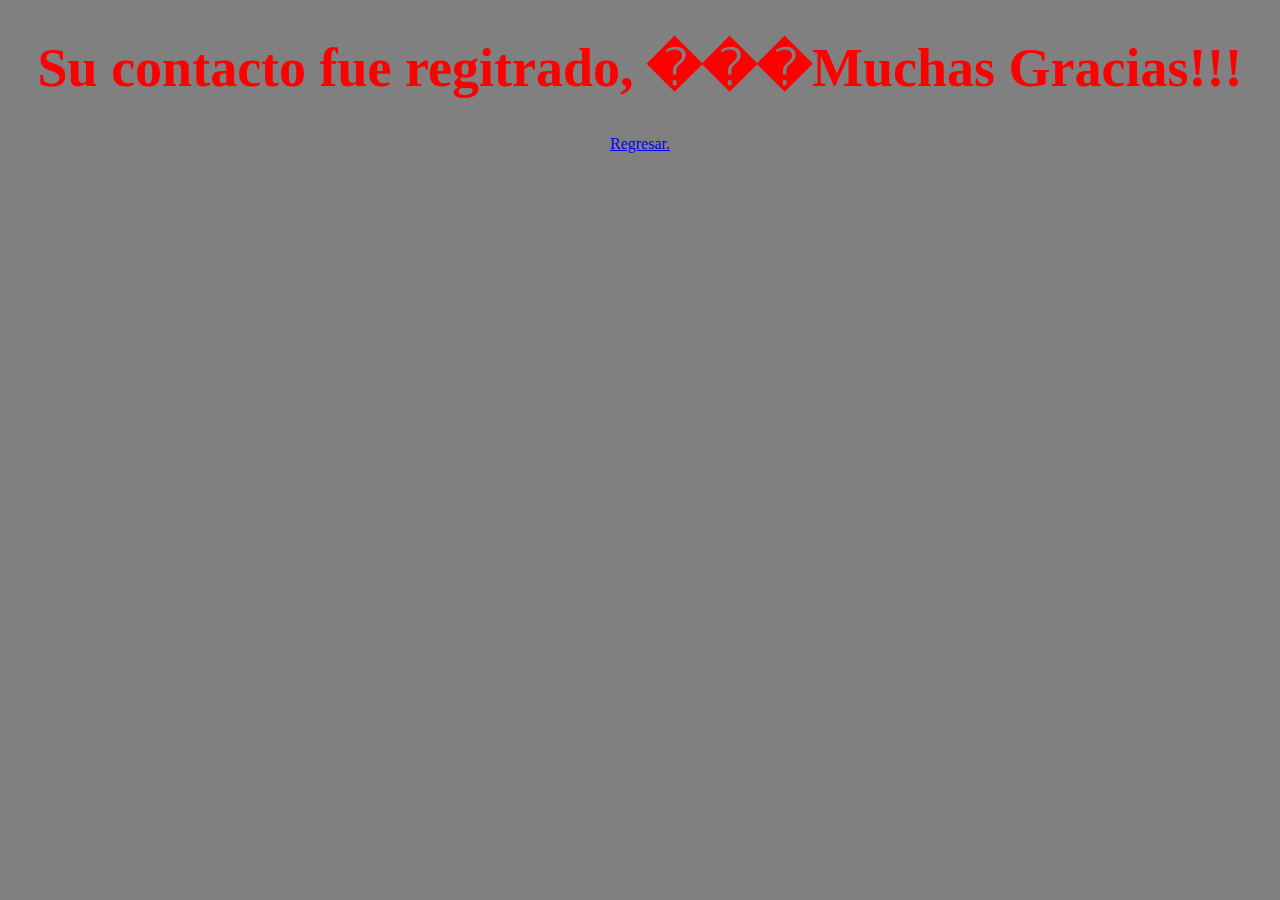
<file: parcial final LIC/menu/usuario.html>
<!DOCTYPE html>
<html>
<head>
<title>Contacto Registrado.</title>
<style>

body{
text-align:center;
background-color:gray;
}

h1{
text-align:center;
color:red;
font-size:54px;
}

</style>
</head>
<body>

<h1>Su contacto fue regitrado, ���Muchas Gracias!!!</h1>

<a href="contactos.html">Regresar.</a>

</body>
</html>
</file>
<file: parcial final LIC/menu/css/estilo.css>
body 
		{ background-image:url('../imagenes/woodV.jpg') ;
		  font-family: Verdana, Geneva, Arial, Helvetica, Sans-serif;
		  font-size: 10pt;
		  background-color: #666;
		}

	#inputs 
			{ border:1px inset rgb(153,204,255);
			  width: 40px;
	       	  background:rgb(148,204,252);
		      text-align : center;
		   	}
	
	#boton
			{ background: rgb(102,153,204) border:1px outset rgb(153,204,255);
			  width:80px;
	          font : 8pt Verdana, Geneva, Arial, Helvetica, sans-serif;
		      background-color : #FFFACD;
		      color : #4B0082;
		   	}
	
	.Estilo1 
			{ font-size: 36px;
	          font-weight: bold;
	          font-family: Verdana;
	          text-align: center;
	          color: Navy;
			}

	.Estilo2 
			{ color: #FFFFFF
			}
	
	.Estilo3 
			{ font-size: 9pt;
	          font-weight: bold;
			}
	
	.bordetablaexterior 
						{ border: thin solid #97989A;
	                      text-align: center;
						  background-color: #063F44;
					      font: 10pt;
						  font-family: Verdana, Geneva, Arial, Helvetica, sans-serif;
						}

	#uno { font: Bold}

	#dos {background-color: black}
	
	#tres { text-align: justify;
		    font-size: 10pt;
		  }
	
	#cuatro { background-color: #011e30;}
	
	#cinco { text-align: center;
		     font-size: 9pt;
		     color: white;
		   }
	
	#seis { color: white;}
	
	dt {color: white;}
	
	dd { color: #97989A;}
</file>
<file: parcial final LIC/menu/css/estilopedido.css>
body {
	background-image: url('../imagenes/woodV.jpg');
	color: white;
}
.Estilo3 {
	font-family: Verdana, Arial, Helvetica, sans-serif;
	color: #000000;
	font-size: 14px;
	
	
}
.Estilo4 {
	font-size: 24px;
	font-weight: bold;
	color: white;
}
.Estilo5 {color: #FFFFFF}
.marco {
	background-color: #063F44;
	border: thin solid #000066;
	width: 50%;
}
.Estilo6 {
	color: #000000;
	font-weight: bold;
}

#uno {margin-left:5px;}

#inputs {vertical-align: top;
width: 200px;
float:rigth;
margin-left: 20px;
text-aling: justify;}

.bordetablaexterior 
						{ border: thin solid #97989A;
	                      text-align: center;
						  background-color: #011e30;
						  font: 10pt;
						  font-family: Verdana, Geneva, Arial, Helvetica, sans-serif;
						  text-align: center;					      
						}
						
#uno { font: Bold}
#dos {background-color: black}
</file>
<file: parcial final LIC/menu/css/estilo1.css>
body{
	width: 50%;
	margin: 50px auto;
	background-image:url('../imagenes/wallpaperpag.jpg');
	 }
	
	h2 {text-align: center;}
    

#listaArticulos li{
	border: 1px solid;
	display: inline-block;
	height: 150px;
	list-style: none;
	width: 200px;
}
#imgslider{
	width:600px;
	height:250px;
}
#popup,#popup2,#popup3 {
    left: 0;
    position: absolute;
    top: 0;
    width: 100%;
    z-index: 1001;
}

#opentel,#opentab,#opennok{
	width:200px;
	height:150px;
}

#telefono,#tablet,#nokia {
	 position:relative;
	width:200px;
	height:350px;
}


.content-popup {
    margin:0px auto;
    margin-top:50px;
    padding:10px;
    width:500px;
    min-height:250px;
    border-radius:4px;
    background-color:#FFFFFF;
    box-shadow: 0 2px 5px #666666;
}

.close {
    position:relative;
    left:450px;
}

#precio{
	color:red;
}

#detalle{
position:relative;
left:40px;
}

#imgslider{
	background:F8F8F8;
	border: 2px solid #D8D8D8;
	margin: 35px 25px;
	padding: 20px;
	display: block;
}
</file>
